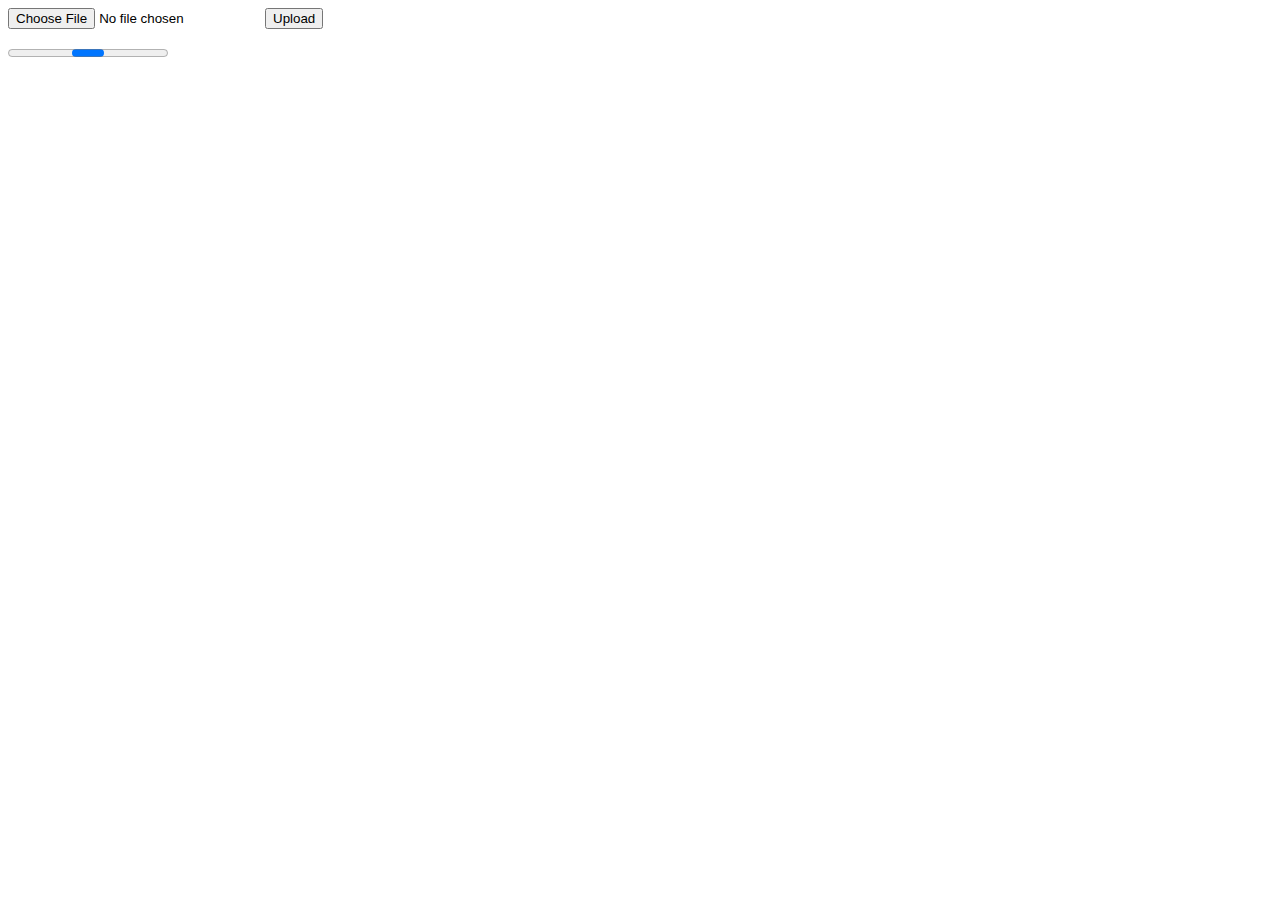
<file: aws/upload.html>
<html>

<head>
  <script src="https://ajax.googleapis.com/ajax/libs/jquery/3.2.0/jquery.min.js"></script>
  <script>

  $(window).on('load', function () {
    $(':button').on('click', function() {
      $.ajax({
          // Your server script to process the upload
          url: 'http://ec2-54-175-181-19.compute-1.amazonaws.com/upload/me/1',
          type: 'POST',

          // Form data
          data: new FormData($('form')[0]),

          // Tell jQuery not to process data or worry about content-type
          // You *must* include these options!
          cache: false,
          contentType: false,
          processData: false,

          // Custom XMLHttpRequest
          xhr: function() {
              var myXhr = $.ajaxSettings.xhr();
              if (myXhr.upload) {
                  // For handling the progress of the upload
                  myXhr.upload.addEventListener('progress', function(e) {
                      if (e.lengthComputable) {
                          $('progress').attr({
                              value: e.loaded,
                              max: e.total,
                          });
                      }
                  } , false);
              }
              return myXhr;
          },
      });
    });
  });

  </script>
</head>

<body>

  <form enctype="multipart/form-data">
      <input name="uploadfile" type="file" />
      <input type="button" value="Upload" />
  </form>
  <progress></progress>

</body>
</html>
</file>
